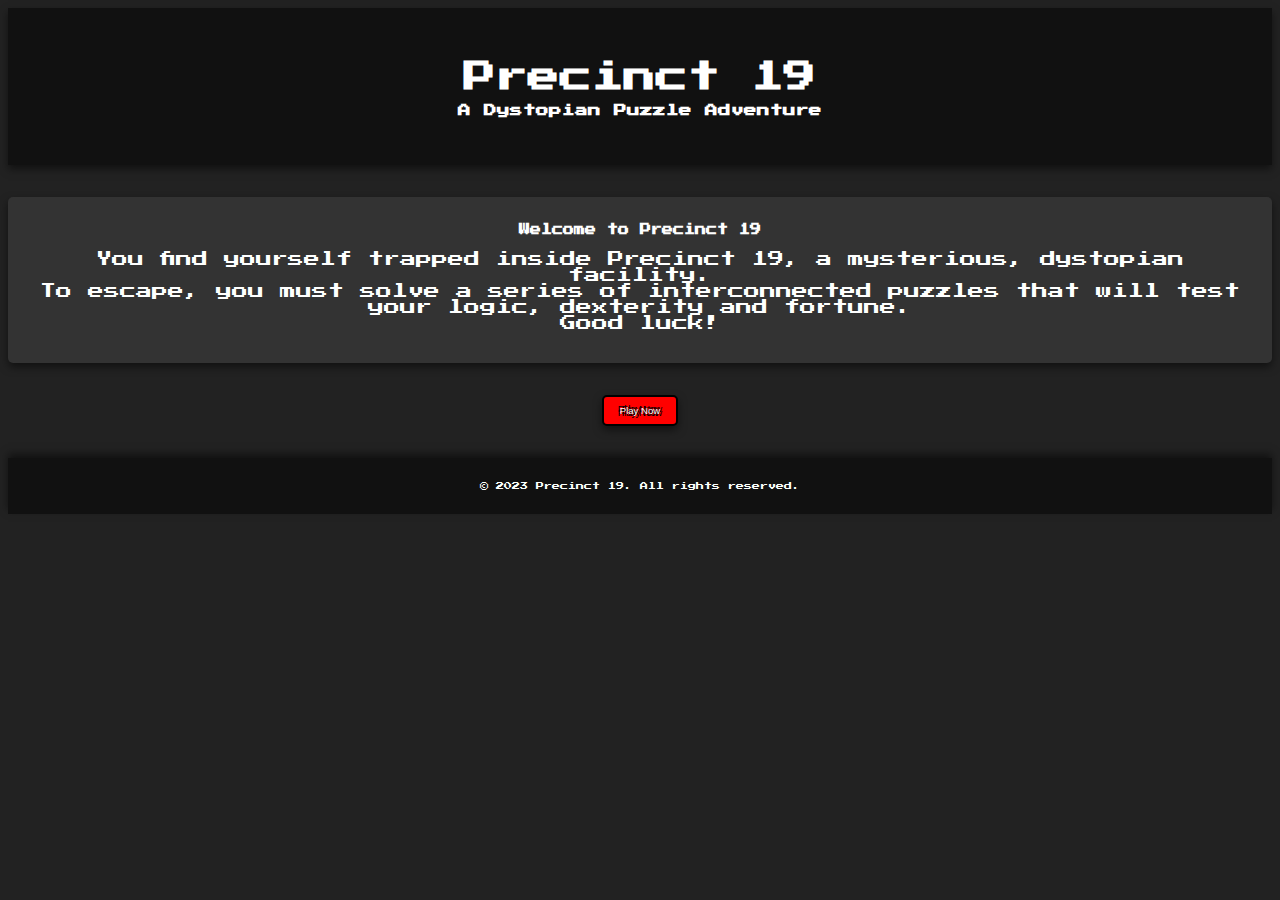
<file: index.html>
<!DOCTYPE html>
<html lang="en">
<head>
  <meta charset="UTF-8">
  <meta name="viewport" content="width=device-width, initial-scale=1.0">
  <link rel="stylesheet" href="styles.css">
  <link rel="stylesheet" href="tumbler_puzzle.css">
  <title>Precinct 19 - A Dystopian Puzzle Adventure</title>
</head>
<body>
  <header>
    <h1>Precinct 19</h1>
    <h2>A Dystopian Puzzle Adventure</h2>
  </header>
  <main>
    <div id="home-page">
      <section id="game-description">
        <h3>Welcome to Precinct 19</h3>
        <p>
          You find yourself trapped inside Precinct 19, a mysterious, dystopian facility.<br>
          To escape, you must solve a series of interconnected puzzles that will test your logic, dexterity and fortune.<br>
          Good luck!
        </p>
      </section>

      <section id="play-button">
        <button onclick="startGame()">Play Now</button>
      </section>
    </div>
    <div id="tumbler-puzzle-page" style="display: none;">
      <section id="tumbler-puzzle-instructions">
        <h3>Tumbler Puzzle</h3>
        <p>
          1-0-2-1-0
        </p>
      </section>
      <div class="tumblers">
        <div class="tumbler" onclick="cycleTumbler(0)">□</div>
        <div class="tumbler" onclick="cycleTumbler(1)">□</div>
        <div class="tumbler" onclick="cycleTumbler(2)">□</div>
        <div class="tumbler" onclick="cycleTumbler(3)">□</div>
        <div class="tumbler" onclick="cycleTumbler(4)">□</div>
      </div>
      <button onclick="checkSolution()">Submit</button>
    </div>
  </main>
  <footer>
    <p>© 2023 Precinct 19. All rights reserved.</p>
  </footer>
  <script src="game.js"></script>
  <script src="tumbler_puzzle.js"></script>
  <script src="index.js"></script>
</body>
</html>
</file>
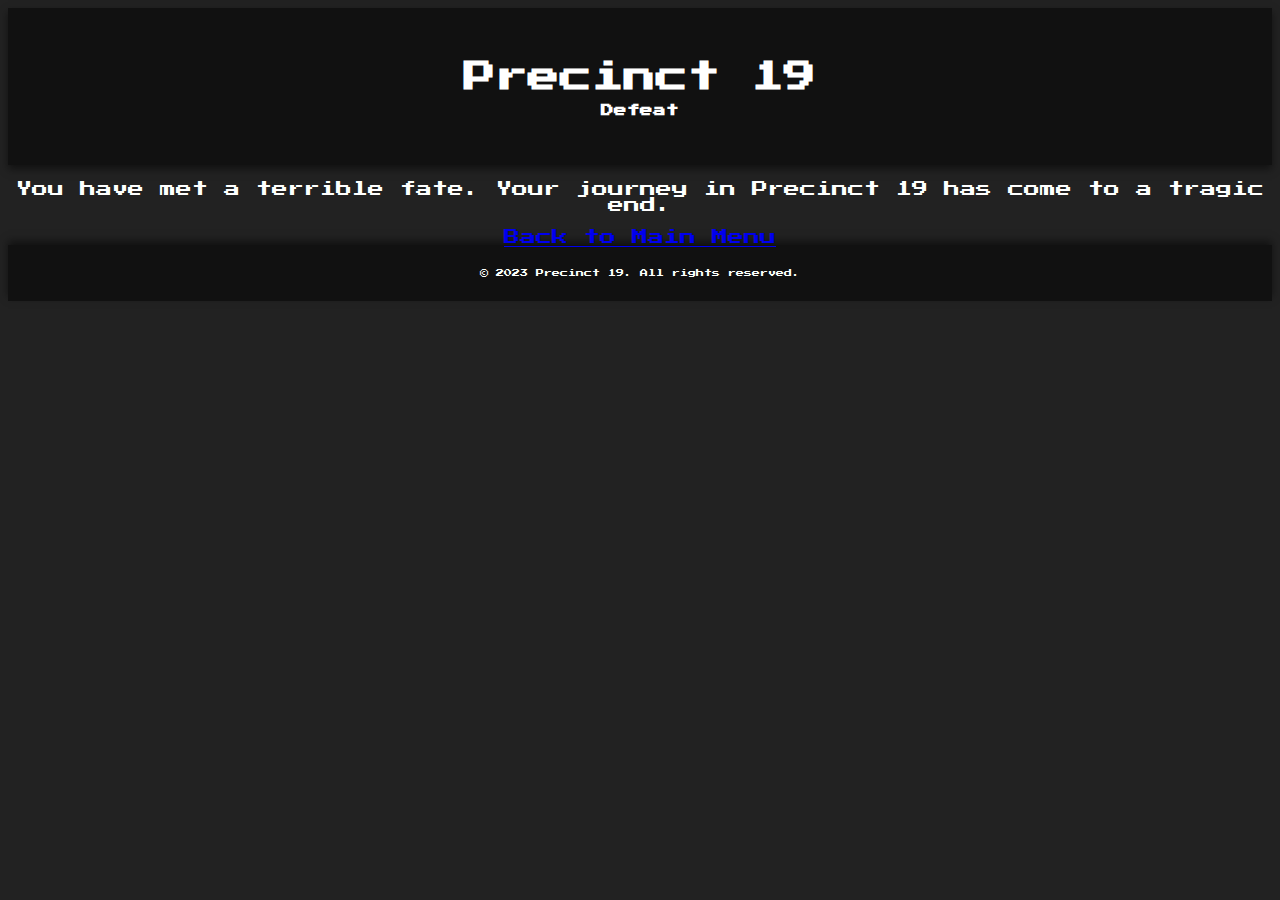
<file: defeat.html>
<!DOCTYPE html>
<html lang="en">
<head>
  <meta charset="UTF-8">
  <meta name="viewport" content="width=device-width, initial-scale=1.0">
  <link rel="stylesheet" href="styles.css">
  <title>Precinct 19 - Defeat</title>
</head>
<body>
  <header>
    <h1>Precinct 19</h1>
    <h2>Defeat</h2>
  </header>
  <main>
    <div id="defeat">
      <p>You have met a terrible fate. Your journey in Precinct 19 has come to a tragic end.</p>
      <a href="index.html">Back to Main Menu</a>
    </div>
  </main>
  <footer>
    <p>© 2023 Precinct 19. All rights reserved.</p>
  </footer>
</body>
</html>
</file>
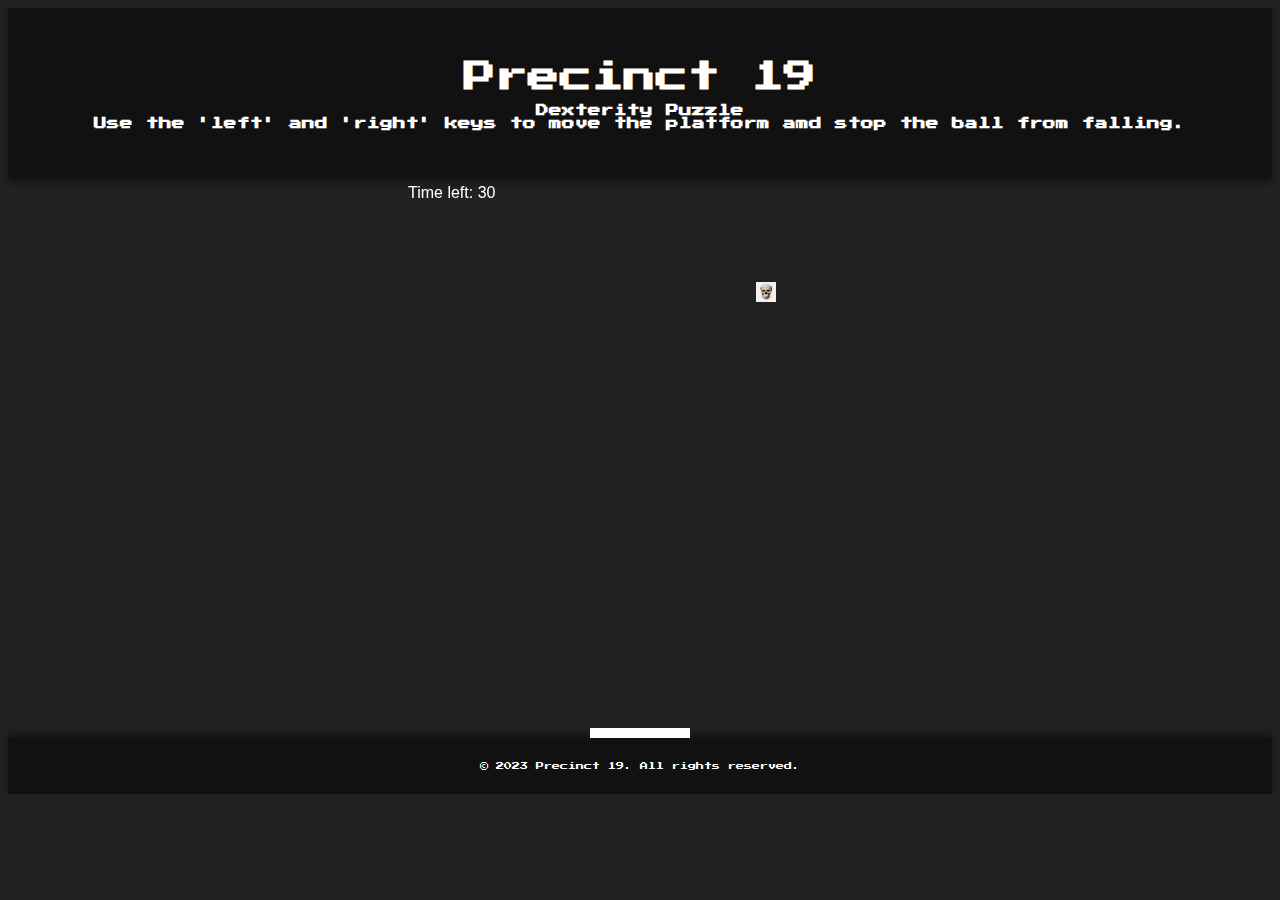
<file: dexterity_puzzle.html>
<!DOCTYPE html>
<html lang="en">
<head>
  <meta charset="UTF-8">
  <meta name="viewport" content="width=device-width, initial-scale=1.0">
  <link rel="stylesheet" href="styles.css">
  <title>Precinct 19 - Dexterity Puzzle</title>
</head>
<body>
  <header>
    <h1>Precinct 19</h1>
    <h2>Dexterity Puzzle<br>
Use the 'left' and 'right' keys to move the platform amd stop the ball from falling.</h2>
  </header>
  <main>
    <canvas id="dexterityCanvas" width="480" height="560"></canvas>
  </main>
  <footer>
    <p>© 2023 Precinct 19. All rights reserved.</p>
  </footer>
  <script src="dexterity_puzzle.js"></script>
</body>
</html>
</file>
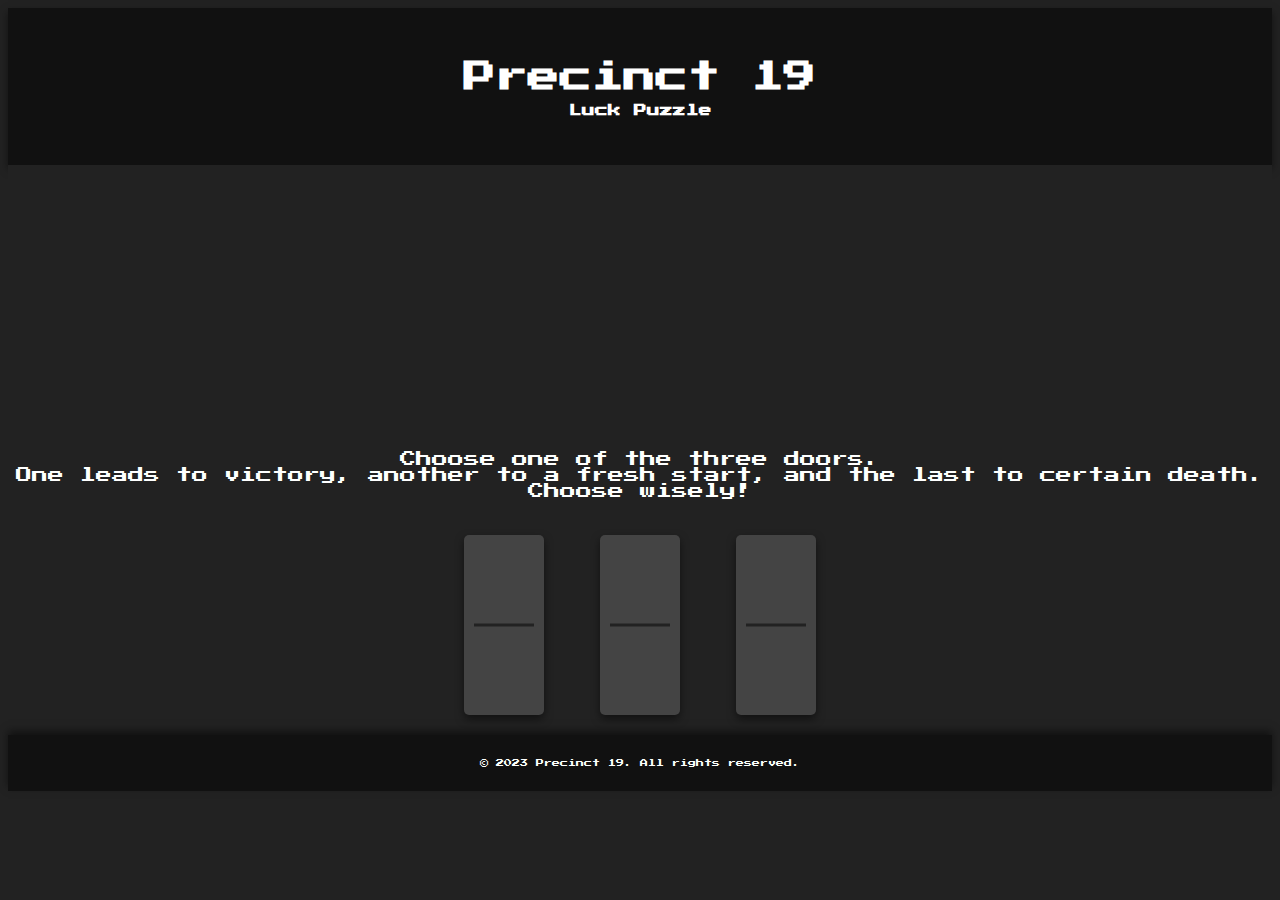
<file: luck_puzzle.html>
<!DOCTYPE html>
<html lang="en">
<head>
  <meta charset="UTF-8">
  <meta name="viewport" content="width=device-width, initial-scale=1.0">
  <link rel="stylesheet" href="styles.css">
  <link rel="stylesheet" href="luck_puzzle.css">
  <title>Precinct 19 - Luck Puzzle</title>
</head>
<body>
  <header>
    <h1>Precinct 19</h1>
    <h2>Luck Puzzle</h2>
  </header>
  <main>
    <div id="luck-puzzle">
      <p>Choose one of the three doors.<br>
      One leads to victory, another to a fresh start, and the last to certain death.<br>
        Choose wisely!</p>
      <div id="doors">
        <button onclick="chooseDoor(1)"></button>
        <button onclick="chooseDoor(2)"></button>
        <button onclick="chooseDoor(3)"></button>
      </div>
    </div>
  </main>
  <footer>
    <p>© 2023 Precinct 19. All rights reserved.</p>
  </footer>
  <script src="luck_puzzle.js"></script>
</body>
</html>
</file>
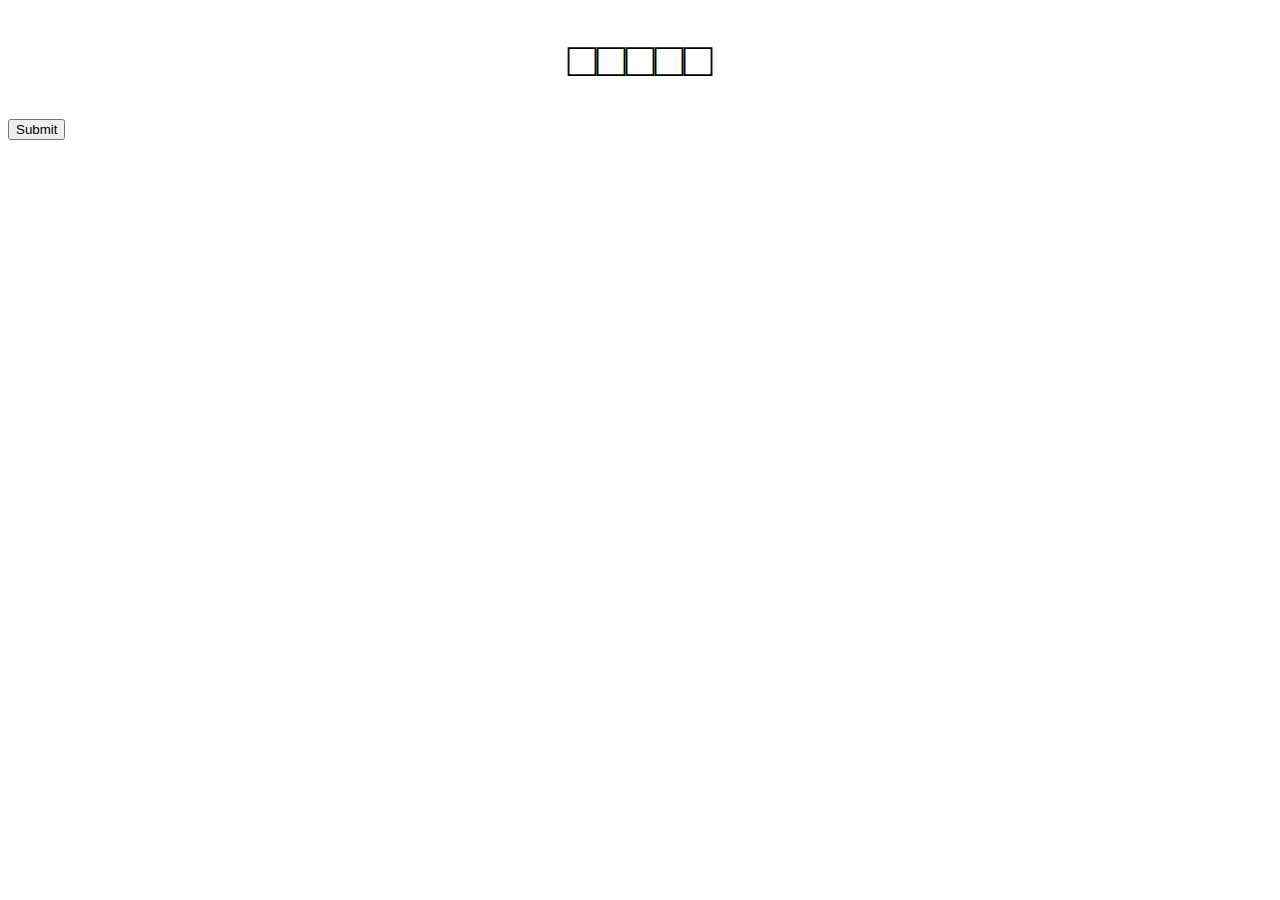
<file: tumbler.html>
<!DOCTYPE html>
<html lang="en">
<head>
  <meta charset="UTF-8">
  <meta name="viewport" content="width=device-width, initial-scale=1.0">
  <link rel="stylesheet" href="tumbler_puzzle.css">
  <title>Tumbler Puzzle</title>
</head>
<body>
  <div class="tumblers">
    <div class="tumbler" onclick="cycleTumbler(0)">□</div>
    <div class="tumbler" onclick="cycleTumbler(1)">□</div>
    <div class="tumbler" onclick="cycleTumbler(2)">□</div>
    <div class="tumbler" onclick="cycleTumbler(3)">□</div>
    <div class="tumbler" onclick="cycleTumbler(4)">□</div>
  </div>
  <button onclick="checkSolution()">Submit</button>
  <script src="tumbler_puzzle.js"></script>
</body>
</html>
</file>
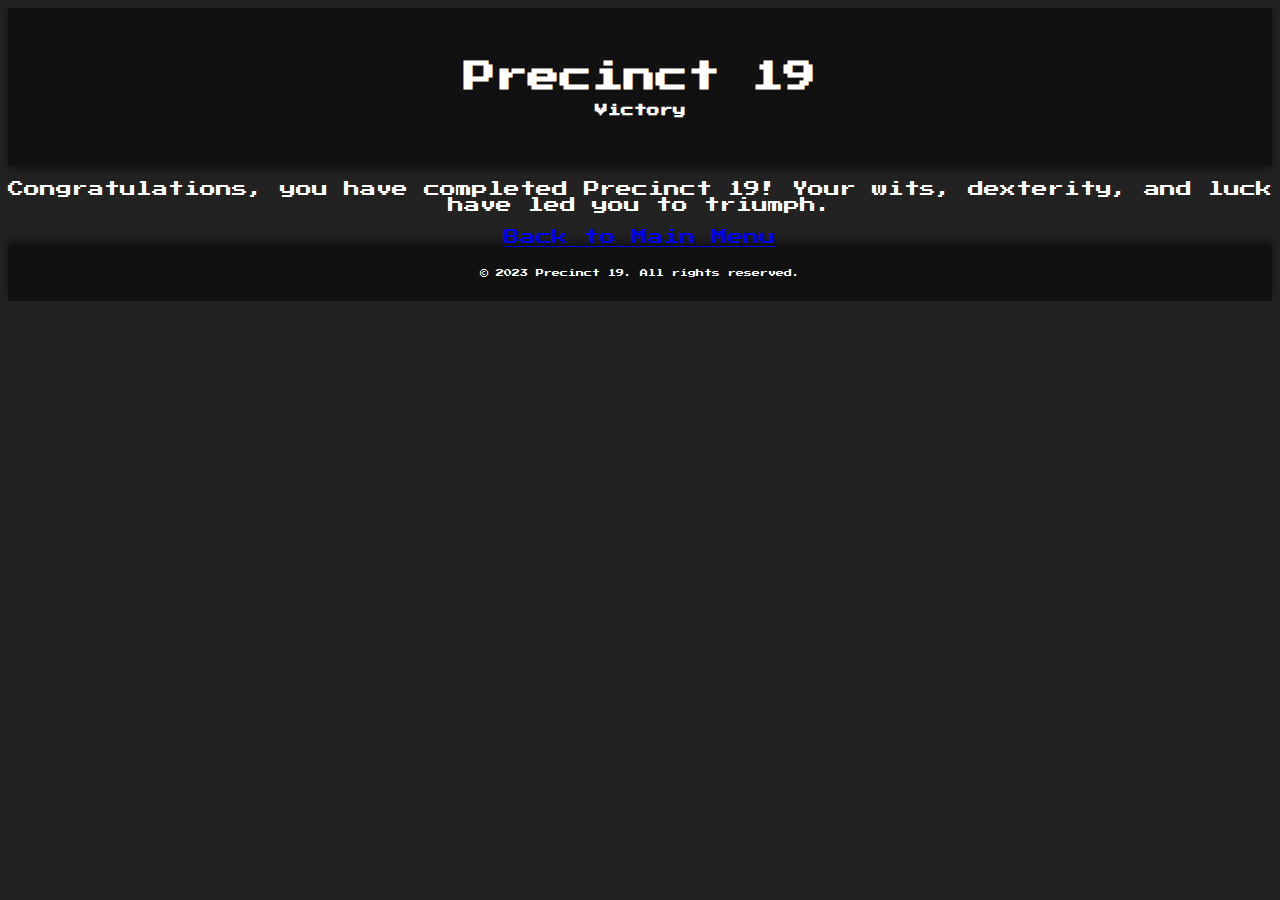
<file: victory.html>
<!DOCTYPE html>
<html lang="en">
<head>
  <meta charset="UTF-8">
  <meta name="viewport" content="width=device-width, initial-scale=1.0">
  <link rel="stylesheet" href="styles.css">
  <title>Precinct 19 - Victory</title>
</head>
<body>
  <header>
    <h1>Precinct 19</h1>
    <h2>Victory</h2>
  </header>
  <main>
    <div id="victory">
      <p>Congratulations, you have completed Precinct 19! Your wits, dexterity, and luck have led you to triumph.</p>
      <a href="index.html">Back to Main Menu</a>
    </div>
  </main>
  <footer>
    <p>© 2023 Precinct 19. All rights reserved.</p>
  </footer>
</body>
</html>
</file>
<file: styles.css>
@import url('https://fonts.googleapis.com/css2?family=Press+Start+2P&display=swap');

body {
  font-family: 'Press Start 2P', Arial, sans-serif;
  text-align: center;
  background-color: #222;
  color: #fff;
}

header {
  padding: 2rem 0;
  background-color: #111;
  box-shadow: 0 4px 8px rgba(0, 0, 0, 0.5);
}

h1 {
  font-size: 2rem;
  margin-bottom: 0.5rem;
}

h2 {
  font-size: 0.8rem;
  margin-bottom: 1rem;
}

h3 {
  font-size: 0.7rem;
  margin-bottom: 1rem;
}

#game-description,
#game-controls,
#tumbler-puzzle-instructions {
  margin: 2rem 0;
  background-color: #333;
  padding: 1rem;
  border-radius: 5px;
  box-shadow: 0 4px 8px rgba(0, 0, 0, 0.5);
}

#play-button {
  margin: 2rem 0;
}

button {
  font-size: 0.6rem;
  padding: 0.5rem 1rem;
  background-color: #f00;
  color: #fff;
  border: 2px solid #000;
  cursor: pointer;
  transition: background-color 0.3s, color 0.3s;
  box-shadow: 0 4px 8px rgba(0, 0, 0, 0.5);
  border-radius: 5px;
  text-shadow: 2px 2px 0 #000, -2px -2px 0 #000, 2px -2px 0 #000, -2px 2px 0 #000;
}

button:hover {
  background-color: #ff0;
  color: #000;
}

footer {
  padding: 1rem 0;
  font-size: 0.5rem;
  background-color: #111;
  box-shadow: 0 -4px 8px rgba(0, 0, 0, 0.5);
}
</file>
<file: tumbler_puzzle.css>
.tumblers {
  display: flex;
  justify-content: center;
  margin: 2rem 0;
}

.tumbler {
  font-size: 3rem;
</file>
<file: luck_puzzle.css>
#luck-puzzle {
  text-align: center;
  padding-top: 30vh;
  background-color: #222;
  color: #fff;
}

#doors button {
  font-size: 24px;
  padding: 10px 20px;
  margin: 20px;
  width: 80px;
  height: 180px;
  background-color: #444;
  border: none;
  color: #fff;
  cursor: pointer;
  position: relative;
}

#doors button::before {
  content: '';
  position: absolute;
  left: 50%;
  top: 50%;
  width: 60px;
  height: 3px;
  background-color: #222;
  transform: translate(-50%, -50%);
}

#doors button:hover {
  background-color: #666;
}
</file>
